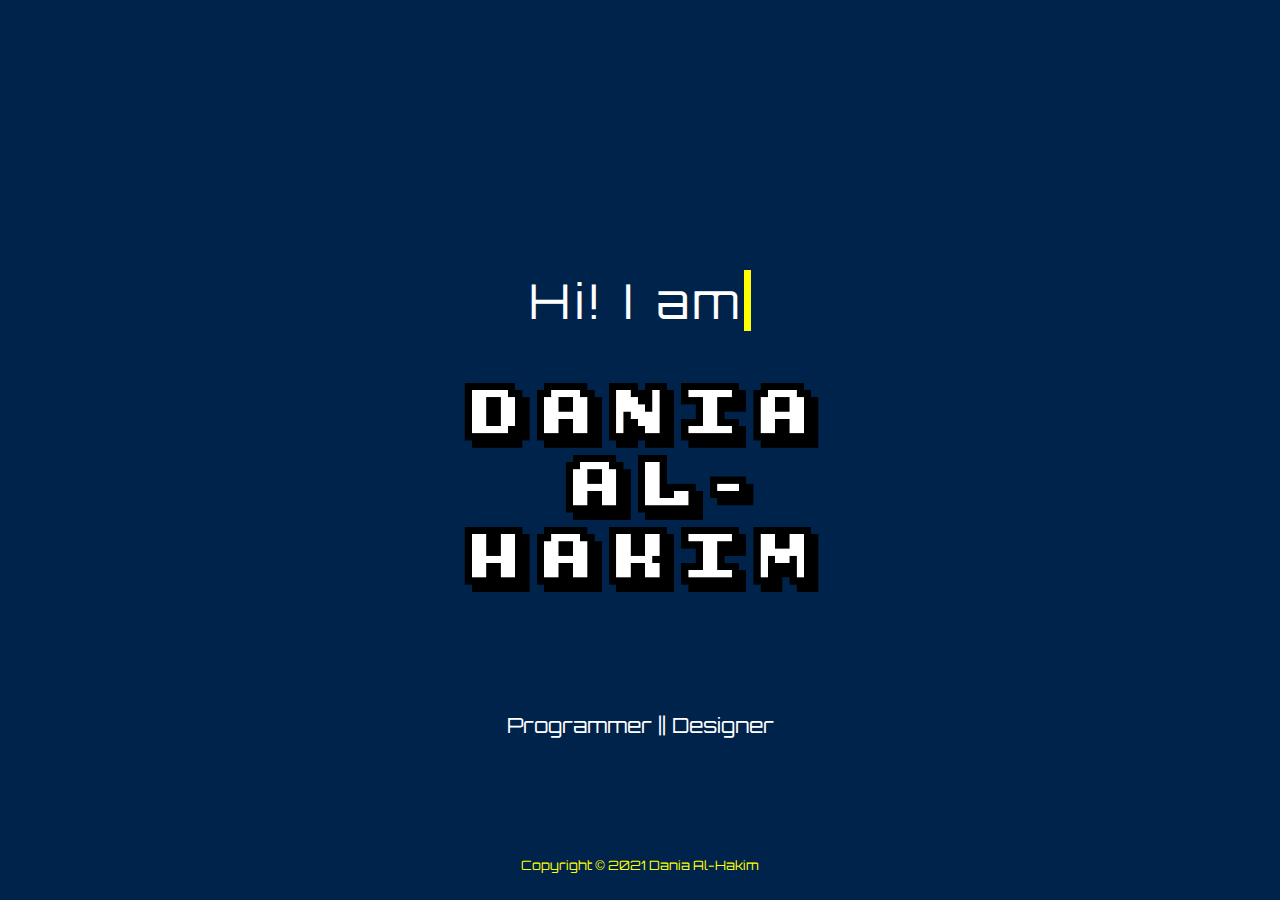
<file: index.html>
<html lang="en">
<link rel="icon" href='images/pixexldaniaicon.png'>
<meta charset="&#128075">

<title> PixelDania </title>
<head>
	<meta name="google-site-verification" content="R12g0DRUCLtS8UzJx8VX7SW5-HWp3pDX0UqacWjoGK4" />

	<meta name="viewport" content="width=device-width, initial-scale=1" />
	<style>
		@import url('https://fonts.googleapis.com/css2?family=Orbitron:wght@500&display=swap');
	</style>

	<link rel="stylesheet" href="CSS/style.css">
	<meta http-equiv="refresh" content="5; url = main.html" />

</head>


<div class="typewriter">
	<p> Hi! I am </p>
</div>


<br>
</br>
<div class="hi">
	<img class="resize" src='images/daniaalhakim.png'>
</div>
<div class="bye"> Programmer || Designer </div>

<div class="copyright">Copyright &copy; 2021 Dania Al-Hakim </div>
</file>
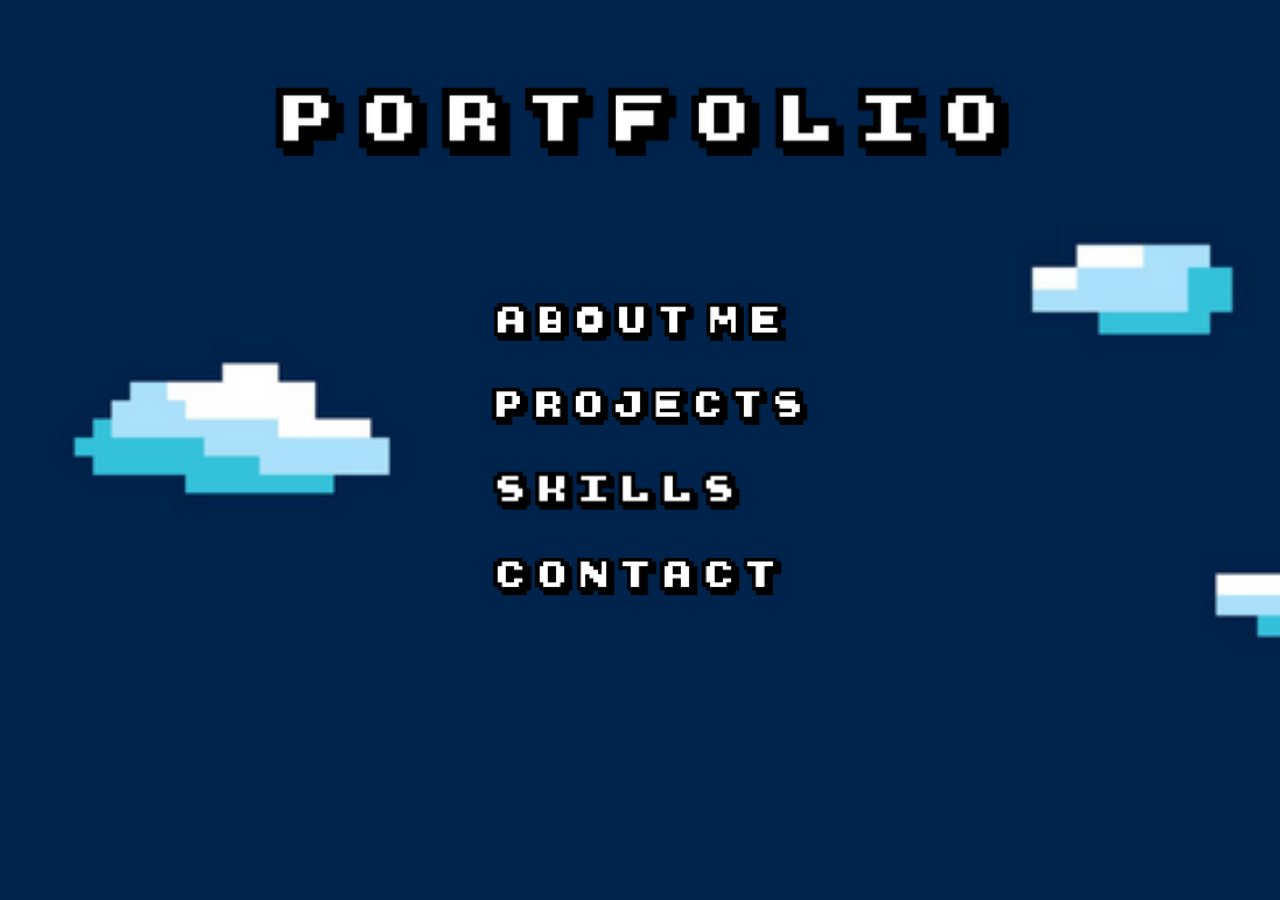
<file: main.html>
<html lang="en">
<head>
    <meta name="viewport" content="width=device-width, initial-scale=1" />
    <link rel="icon" href='images/pixexldaniaicon.png'>

    <div class="bg">
        <link rel="stylesheet" href="CSS/main.css">

</head>
<title> PixelDania </title>

<br>
<br>


<h1>
    <img class="responsive1"
         src='images/portfolio.png'>
</h1>

&nbsp;

<br>
<br>
<br>
<br>
<br>
<br>
<br>



<a href="aboutme.html"> <img class="responsive" src='images/aboutme.png'></a>

&nbsp;
<a href="projects.html"><img class="responsive" src='images/resized-projects300.png'></a>

  &nbsp;
<a href="skills.html"><img class="responsive" src='images/skillss.png'></a>

  &nbsp;

<a href="contact.html"><img class="responsive" src='images/contact.png'> </a>

 &nbsp;
</div>
<!-- cloud starts -->
</file>
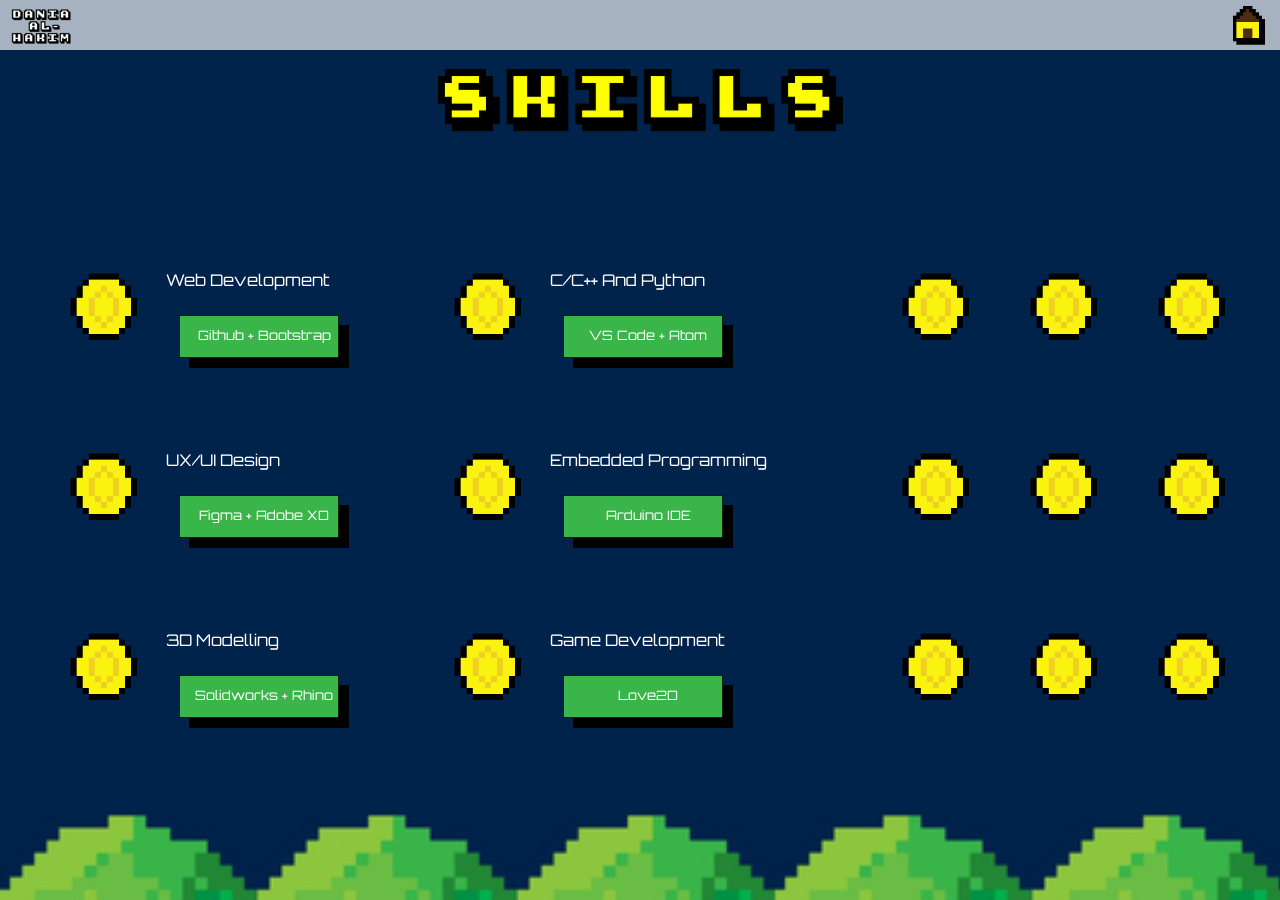
<file: skills.html>
<html>
<title> Projects </title>
<head>
	<meta name="viewport" content="width=device-width, initial-scale=1" />
	<link rel="icon" href='images/pixexldaniaicon.png'>
	<div class="bg1">
		<link rel="stylesheet" href="CSS/skills.css">
		<style>
			@import url('https://fonts.googleapis.com/css2?family=Orbitron:wght@500&display=swap');
		</style>

</head>
</div>

<!-- Navbar starts here -->	
	
<div id="header-nav"> 
	
	<img class ="title" src='images/skills.png' >
	
<div class="container" >
	
<img class="coin" src='images/coins.png'> 	
<div class="web" > 
<span> Web Development </span>	
</div>
	
<div class="container5">
<img class ="green1 top" src='images/Group-13.png'>
<div class="green1 top font">Github + Bootstrap</div>
</div>
	
<img class="coin1" src='images/coins.png'> 
	
<div class="UX" > 
<span> UX/UI Design </span>	
</div>	

<div class="container5">
<img class ="green1 middle" src='images/Group-13.png'>
	<div class="green1 middle font">Figma + Adobe XD</div>
</div>	
	
<img class="coin2" src='images/coins.png'> 	

<div class="threeD" > 
<span> 3D Modelling </span>	
</div>	
	
<div class="container5">
<img class ="green1 last" src='images/Group-13.png'>
	<div class="green1 last font">
	Solidworks + Rhino</div>
</div>	
</div>
	
<img class="coin21" src='images/coins.png'> 

<div class="C" > 
<span> C/C++ And Python</span>	
</div>

<div class="container5">
<img class ="green2 top" src='images/Group-13.png'>	
	<div class="green2 top font">VS Code + Atom</div>
</div>

	
<img class="coin22" src='images/coins.png'> 
	
<div class="Cp" > 
<span> Embedded Programming </span>	
</div>

<div class="container5">
<img class ="green2 middle" src='images/Group-13.png'>
	<div class="green2 middle font">Arduino IDE</div>
</div>

<img class="coin23" src='images/coins.png'> 
	
<div class="game" > 
<span> Game Development</span>	
</div>

<div class="container5">
<img class ="green2 last" src='images/Group-13.png'>
	<div class="green2 last font">Love2D</div>
</div>	

	
<div class="container2" >
	
<img class="coin31" src='images/coins.png'> 	
<img class="coin32" src='images/coins.png'> 	
<img class="coin33" src='images/coins.png'> 	
	
</div>	
	
	
	<div class="container3" >
	
<img class="coin41" src='images/coins.png'> 	
<img class="coin42" src='images/coins.png'> 	
<img class="coin43" src='images/coins.png'> 	
	
</div>	
	
		<div class="container4" >
	
<img class="coin51" src='images/coins.png'> 	
<img class="coin52" src='images/coins.png'> 	
<img class="coin53" src='images/coins.png'> 	
	
</div>	
<a href="main.html"><img class="resize" src='images/home.png'></a>

<!-- <img class="resize1" src="https://i.ibb.co/hm5ZmQy/navbar-icon.png"> -->
	
<a href="aboutme.html"><img class="resize2" src='images/smalldani.png'></a>

			
	<div class="footer" >	
	<img class ="grass" src='images/grass.png'>
		</div>
	
     </html>
</file>
<file: CSS/style.css>
* {
  margin: 0; 
  padding: 0;
  background-color: #00234b;
}
.center {
  background-color: #00234b;
  justify-content: center;
  text-align: center;
  display:flex;
  margin-left: auto;
  margin-right: auto;
  vertical-align: top;
 
}
div {
   margin-left: auto;
   margin-right: auto;
   width: 370px;
   display: block;
   float: none;
  background-color: #00234b;
justify-content: center;
  text-align: center;
  display:flex;
  vertical-align: top;	
	
}
.bye
{
	text-decoration: none;
  horizontal-align: top;
font-size : clamp(1.1rem, 2.6vw, 1.3rem);
color: #fff;
font-family: 'Orbitron', sans-serif;
overflow: hidden;	
 color: white;
  text-align: center;
position:fixed; bottom:18%;
margin-left: auto;
 margin-right: auto;
 display: flex;
  justify-content: center;
	width:100%;
}



.copyright {
	text-decoration: none;
	horizontal-align: top;
	font-size: clamp(0.6rem, 2.6vw, 0.8rem);
	color: #ffff00;
	font-family: 'Orbitron', sans-serif;
	overflow: hidden;
	text-align: center;
	position: fixed;
	bottom: 3%;
	margin-left: auto;
	margin-right: auto;
	display: flex;
	justify-content: center;
	width: 100%;
}



.typewriter p {	
  color: #fff;
font-family: 'Orbitron', sans-serif;
overflow: hidden; /* Ensures the content is not revealed until the animation */
  border-right: .15em solid yellow; 
  white-space: nowrap; /* Keeps the content on a single line */
  margin: 0 auto; /* Gives that scrolling effect as the typing happens */
  letter-spacing: .1em;
  font-smooth: never;
  font-size : clamp(2rem, 5vw, 3rem);
  color: white;
  position: fixed;
  top: 30%;
  animation: 
typing 2.0s steps(11, end),
	  blink-caret .5s step-end infinite;
	
}
/* The typing effect */
@keyframes typing {
  from { width: 0 }
  to { width: 15% }
}
/* The typewriter cursor effect */
@keyframes blink-caret {
  from, to { border-color: transparent }
  50% { border-color: yellow }
}
img{
  display:inline-block;
}
.resize{
  width:370px;
  height: auto;
  vertical-align: top;
  margin-left: auto;
  margin-right: auto;
  position: fixed;
  max-width:100%;
  max-height:199%;
  top:42%;
 
 
}
@media screen and (max-width:600px)
{
@keyframes typing {
  from { width: 0 }
  to { width: 33% }
}
/* The typewriter cursor effect */
@keyframes blink-caret {
  from, to { border-color: transparent }
  50% { border-color: yellow }
}
}
</file>
<file: CSS/main.css>
* {
  margin: 0; 
  padding: 0;}
h1 {
  text-align: center;
}
.responsive:hover {
  background-color: yellow;
}

.bg{
   background-image: url("HOME11.png");
  background-repeat: no-repeat;
  background-size: cover;
  height: 100vh; 
  overflow: hidden;
}
img {
  
  display: block;
  margin-left: auto;
  margin-right: auto;
}
.responsive1{
  width:740px;
  height: auto;
 
}
.responsive{
  width:350px;
  height: auto;
}
@media screen and (max-width:600px)
{
    .bg {
        background: 00234b;
        background-image: url("stars.png");
        background-repeat: no-repeat;
        height: 100vh;
        background-position: bottom;
        overflow: hidden;
    }
  
 .responsive1{
  width:350px;
  height: auto;
   align:center;
}
  .responsive{
  width:230px;
  height: auto;
}
  
  
}
@media screen and (min-width: 601px) and (max-width:1000px) {
 .bg {
 background-image:      url("stars2.png");
 background-repeat: no-repeat;
 background-size: cover;
  }
  .responsive1{
  width:500px;
  height: auto;
}
  .responsive{
  width:250px;
  height: auto;
}
} 
@media screen and (min-width: 1001px) and (max-width: 1200px) {
 .bg {
 background-image:      url("clouds.png");
 background-repeat: no-repeat;
 background-size: cover;
  }
  .responsive1{
  width:700px;
  height: auto;
}
  .responsive{
  width:300px;
  height: auto;
}
}
@media screen and (max-width: 350px) 
{
    .responsive1 {
        width: 300px;
        height: auto;
        align: center;
    }
}
#content {
    position: relative;
}
    #content img {
        position: absolute;
        top: 0;
        right: 0px;
        width:100%
        max-width: 170px;
        height: auto; 
    }
  </style>
</file>
<file: CSS/skills.css>
<style>
.bg1{
  background-image:    url('https://i.ibb.co/gMvx2Gr/00234b-adobespark.png');
  background-repeat: no-repeat;
  background-size: cover;
  height: 100vh; 
  overflow: hidden;
}

span{
  color: white;
  font-family: 'Orbitron', sans-serif;
}

#header-nav{
  height: 50px;
  position: fixed;
  top: 0;
  display: block;
  width: 100%;
  background: #a6b2c0;

}
img {
  display: block;
  margin-left: auto;
  margin-right: 10px;
}

body {
  margin: 0; 
  padding: 0;
  background-color: #00234b;
}

.resize{
  width:40px;
  height: auto;
  vertical-align: top;
  margin-left: auto;
  margin-right: 10px;
  position:absolute;
  top:0;
  right:0;
  max-width:100%;
  max-height:199%;
  background: #a6b2c0;
}

.resize:hover
    {
      opacity: 0.3;
      filter: alpha(opacity=30);
    }

.resize2:hover{
  opacity: 0.3;
  filter: alpha(opacity=30);
    }

.resize1{
  width:40px;
  height: auto;
  vertical-align: top;
  margin-left: 10px;
  margin-right: auto;
  position:absolute;
  top:5px;
  left:0px;
  max-width:100%;
  max-height:199%;
  background: #a6b2c0;
}
.resize2{
  width:80px;
  height: auto;
  vertical-align: top;
  margin-left: 0px;
  margin-right: auto;
  position:absolute;
  top:7px;
  left:0px;
  max-width:100%;
  max-height:199%;
  background: #a6b2c0;
}

.grass{
  width: 225%;
  max-width: 1550px;
}

.footer{
  position: fixed;
  top: 90%; 
  width: 100%;
}

@media screen and (min-width: 801px) {
	
.title{
  width: 40%;
  max-width: 405px;
  min-width: 330px;
  display: block;
  margin-top: 5px;
  margin-left: auto;     
  margin-right: auto;
  margin-top: 5%;    
}

.font{
color: white;
font-family: 'Orbitron', sans-serif;
font-size : 13px;
 text-align: center;
 margin-top: 12px;
}	

	.font1{
color: white;
font-family: 'Orbitron', sans-serif;
font-size : 13px;
 text-align: center;
 margin-top: 12px;
}
.green1{
  position:fixed;
  margin-left: 9%;
  width: 170px;
}

.green2{
  position:fixed;
  margin-left: 44%;
  width: 170px;	
}

.top{
  top:35%;
}

.middle{
  top:55%;	
}

.last{
  top:75%;	
}
	
.coin21{
  width: 80px;
  height:auto;
  margin-left: 35%;
  margin-right: auto;
  position:fixed;
  top:30%;	
}
	
.coin22{
  width: 80px;
  height:auto;
  display: block;
  margin-left: 35%;
  margin-right: auto;
  position:fixed;
  top:50%;	
}
.coin23{
  width: 80px;
  height:auto;
  margin-left: 35%;;
  margin-right: auto;
  position:fixed;
  top:70%;	
}
.Cp{
 position:fixed;
	top:50%;
	margin-left: 43%;
	}
.C{
  position:fixed;
  top:30%;
  margin-left: 43%;
	}	
	
.game{
  position:fixed;
  top:70%;
  margin-left: 43%;
	}
	
.web{
 position:fixed;
	top:30%;
	margin-left: 8%;
	}
.UX{
 position:fixed;
 top:50%;
 margin-left: 8%;
	}
.threeD{
  position:fixed;
  top:70%;
  margin-left: 8%;
}
.coin{
	width: 80px;
      position:fixed;
	top:30%;
	display:block;
}

.coin1{
	width: 80px;
      position:fixed;
	top:50%;
	display:block;
}
	
.coin2{
	width: 80px;
      position:fixed;
	top:70%;
	display:block;
}
	
.container{
height: 60%;	
margin-left: 5%;	
width: 30%;
}

.container2{
height: 70%;	
margin-left: 70%;	
width: 30%;
}

.container3{
height: 70%;	
margin-left: 80%;	
width: 30%;
}	

.container4{
  height: 70%;	
  margin-left: 90%;	
  width: 30%;
}
	
.coin51{
	width: 80px;
      position:fixed;
	top:30%;
	display:block;
}	
	
	.coin52{
	width: 80px;
      position:fixed;
	top:50%;
	display:block;
}	
.coin53{
	width: 80px;
      position:fixed;
	top:70%;
	display:block;
}	
.coin41{
	width: 80px;
      position:fixed;
	top:30%;
	display:block;
}	

	.coin42{
	width: 80px;
      position:fixed;
	top:50%;
	display:block;
}
	
	.coin43{
	width: 80px;
      position:fixed;
	top:70%;
	display:block;
}
	
.coin31{
	width: 80px;
      position:fixed;
	top:30%;
	display:block;
}

.coin32{
	width: 80px;
      position:fixed;
	top:50%;
	display:block;
}

.coin33{
	width: 80px;
      position:fixed;
	top:70%;
	display:block;
}
}

@media screen and (max-width: 1000px) and (min-width: 800px) {
.title{
	width: 40%;
	max-width: 400px;
	min-width: 330px;
	display: block;
        margin-left: auto;
        margin-right: auto;
         margin-top: 8%;    
}
}
@media screen and (max-width: 800px) {
.title{
	width: 40%;
	max-width: 380px;
	min-width: 300px;
	display: block;
        margin-left: auto;
        margin-right: auto;
         margin-top: 11%;    
}

.font{
color: white;
font-family: 'Orbitron', sans-serif;
font-size : 11px;
 text-align: center;
 margin-top: 7px;
}
	.green1{
  position:fixed;
  margin-left: 14%;
  width: 150px;
}

	.green3{
  position:fixed;
  margin-left: 13%;
  width: 150px;
}	
	
.green2{
  position:fixed;
  margin-left: 69%;
  width: 150px;	
}

.top{
  top:35%;
}

.middle{
  top:57%;	
}

.last{
  top:76%;	
}
.last1{
  top:77%;	
}	
.coin21
{
	width: 60px;
      height:auto;
  margin-left: 55%;
  margin-right: auto;
position:fixed;
	top:30%;	
}
	.C{
 position:fixed;
	top:30%;
	margin-left: 68%;
	}

.coin22{
	width: 60px;
      height:auto;
	  display: block;
  margin-left: 55%;
  margin-right: auto;
position:fixed;
	top:50%;	
}
	
.Cp{
        position:fixed;
	top:50%;
	margin-left: 68%;
	font: 10px;
		
	}	

.coin23{
 width: 60px;
 height:auto;
 margin-left: 55%;;
 margin-right: auto;
position:fixed;
	top:70%;	
}

	.game{
 position:fixed;
	top:70%;
	margin-left: 68%;
	}
	
.web{
 position:fixed;
	top:30%;
	margin-left: 13%;
	}
.coin{
	width: 60px;
      position:fixed;
	top:30%;
	display:block;
}

.UX{
  position:fixed;
	top:50%;
	margin-left: 13%;
	}
.coin1{
	width: 60px;
      position:fixed;
	top:50%;
	display:block;
}
 .threeD{
 position:fixed;
	top:70%;
	top-margin:10px;
	margin-left: 13%;
	}
	
.coin2{
	width: 60px;
      position:fixed;
	top:70%;
	display:block;
}
	
.container{
height: 60%;	
margin-left: 10%;	
width: 30%;
}

.container2{
height: 70%;	
margin-left: 70%;	
width: 30%;
}
	
.coin41{display: none;}
.coin42{display: none;}
.coin43{display: none;}
.coin51{display: none;}
.coin52{display: none;}
.coin53{display: none;}		
.coin31{display: none;}
.coin32{display: none;}
.coin33{display: none;}

span{
color: white;
font-family: 'Orbitron', sans-serif;
	font-size : 12px;
}
	.font1{
color: white;
font-family: 'Orbitron', sans-serif;
font-size : 11px;
 text-align: center;

}
}
	
@media screen and (max-width: 550px) {
.title{
	width: 40%;
	max-width: 380px;
	min-width: 330px;
	display: block;
        margin-left: auto;
        margin-right: auto;
         margin-top: 11%;    
}
	.font{
color: white;
font-family: 'Orbitron', sans-serif;
font-size : 9px;
 text-align: center;

}
	.font1{
color: white;
font-family: 'Orbitron', sans-serif;
font-size : 9px;
 text-align: center;

}
.container{
height: 60%;	
margin-left: 3%;	
width: 30%;
}

.container2{
height: 70%;	
margin-left: 65%;	
width: 30%;
}

	.green1{
  position:fixed;
  margin-left: 14%;
  width: 140px;
}

.green2{
  position:fixed;
  margin-left: 69%;
  width: 140px;	
}	
	
.C{
 position:fixed;
	top:30%;
	margin-left: 71%;
	}
	
.Cp{
 position:fixed;
	top:50%;
	margin-left: 71%;
	}

.game{
 position:fixed;
	top:70%;
	margin-left: 71%;
	}
	
.web{
 position:fixed;
	top:30%;
	margin-left: 16%;
	}
	
.UX{
  position:fixed;
	top:50%;
	margin-left: 16%;
	}

	.threeD {
		position: fixed;
		top: 70%;
		margin-left: 16%;
		margin-top: 10px;
	}
	
	.coin21{
	width: 60px;
      height:auto;
  margin-left: 55%;
  margin-right: auto;
position:fixed;
	top:30%;	
}

.coin22{
	width: 60px;
      height:auto;
	  display: block;
  margin-left: 55%;
  margin-right: auto;
position:fixed;
	top:50%;	
}
	
.coin23{
	width: 60px;
      height:auto;
  margin-left: 55%;;
  margin-right: auto;
position:fixed;
	top:70%;	
}
	
span{
color: white;
font-family: 'Orbitron', sans-serif;
	font-size : 13px;
}	
}

@media screen and (max-width: 484px) {

	.green1{
  position:fixed;
  margin-left: 16%;
  width: 130px;
}

.green2{
  position:fixed;
  margin-left: 71%;
  width: 130px;	
}

.font1{
color: white;
font-family: 'Orbitron', sans-serif;
font-size : 8px;
 text-align: center;
margin-top: 6px;

}
	
.top{
  top:37%;
}

.middle{
  top:57%;	
}

.last{
  top:77%;	
}
}

@media screen and (max-width: 500px) {
.title{
	width: 40%;
	max-width: 380px;
	min-width: 330px;
	display: block;
        margin-left: auto;
        margin-right: auto;
         margin-top: 17%;    
}

	.green1{
  position:fixed;
  margin-left: 17%;
  width: 105px;
}

.green2{
  position:fixed;
  margin-left: 69%;
  width: 105px;	
}
	
.container{
height: 60%;	
margin-left: 0%;	
width: 30%;
}

.container2{
height: 70%;	
margin-left: 65%;	
width: 30%;
}
	
.C{
 position:fixed;
	top:30%;
	margin-left: 71%;
}
	
.Cp{
 position:fixed;
	top:50%;
	margin-left: 71%;
}

.game{
 position:fixed;
	top:70%;
	margin-left: 71%;
}	

.web{
 position:fixed;
	top:30%;
	margin-left: 16%;
}
	
 .UX{
 position:fixed;
	top:50%;
	margin-left: 16%;
}

.threeD{
  position:fixed;
  top:70%;
  margin-left: 16%;
}
	
.coin21{
  width: 60px;
  height:auto;
  margin-left: 52%;
  margin-right: auto;
  position:fixed;
  top:30%;	
}

.coin22{
  width: 60px;
   height:auto;
  display: block;
  margin-left: 52%;
  margin-right: auto;
  position:fixed;
	top:50%;	
}
	
.coin23{
	width: 60px;
      height:auto;
  margin-left: 52%;;
  margin-right: auto;
position:fixed;
	top:70%;	
}
span{
color: white;
font-family: 'Orbitron', sans-serif;
	font-size : 12px;
}
}
</style>
</file>
